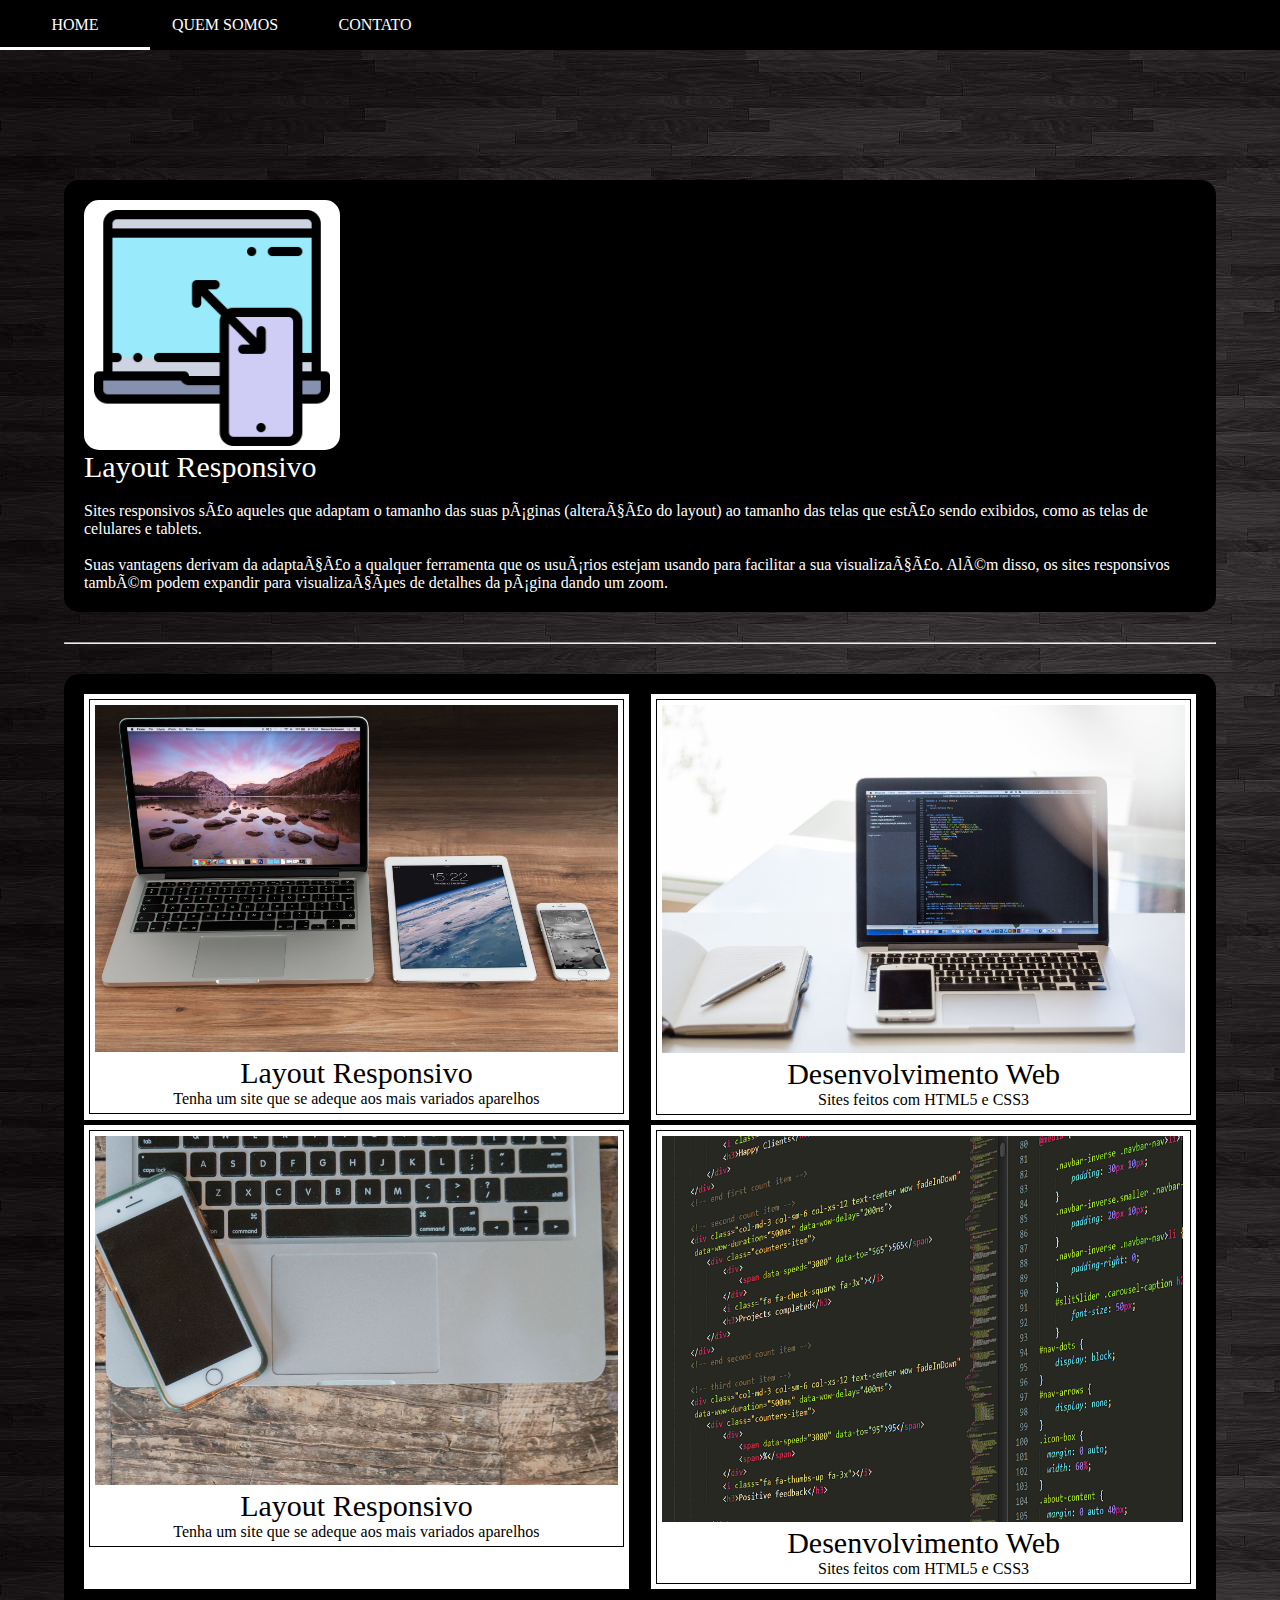
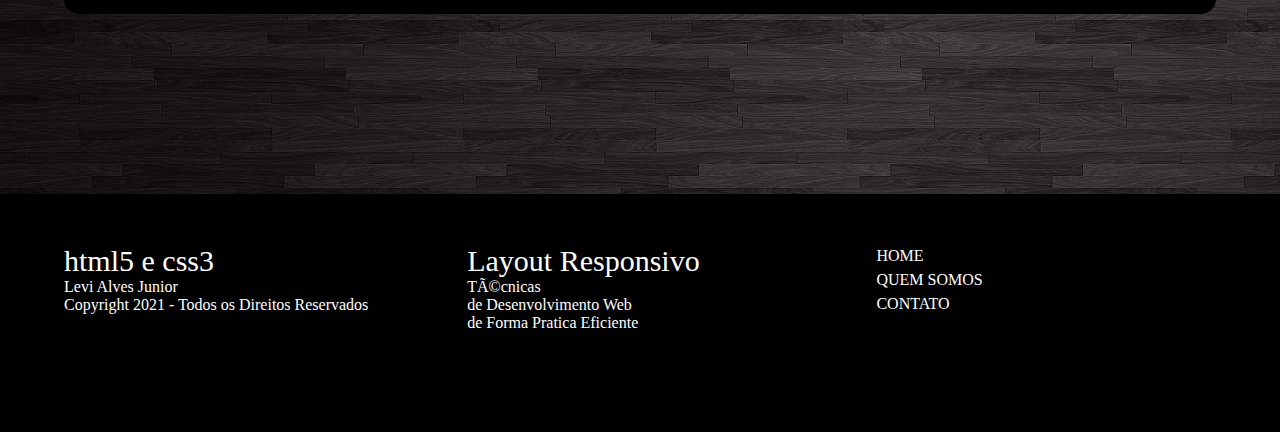
<file: index.html>
<!DOCTYPE HTML>
<html lang="pt-br">
    <head>
        <meta charset="ut-f8">
        <meta name="author" content="Levi Alves Junior">
        <meta name="description" content="Desenvolvimento">
        <meta name="robots" content="index, nofollow">
        <meta name="viewport" content="width=device-width, initial-scale=1.0">
        <meta http-equiv="X-UA-Compatible" content="IE=edge">
        <title>Desenvolvimento - Home</title>
        <link rel="stylesheet" type="text/css" href="css/estilo.css">
        <link rel="shortcut icon" type="imagem/png" href="icon/resp.png">
    </head>
    <body background="img/imagem-1.jpg">                
        <header>
            <nav class="nav-wrapper">
                <!-- menu desktop -->
                <ul class="menu-desktop">
                    <li><a href="index.html">HOME</a></li>
                    <li><a href="quem-somos.html">QUEM SOMOS</a></li>
                    <li><a href="contato.html">CONTATO</a></li>
                </ul>
                <!-- menu mobile -->
                <label class="lbl-menu" for="check">&#8801;</label>
                <input type="checkbox" id="check">
                <ul class="menu-mobile">
                    <li><a href="index.html">HOME</a></li>
                    <li><a href="quem-somos.html">QUEM SOMOS</a></li>
                    <li><a href="contato.html">CONTATO</a></li>
                </ul>
            </nav>
        </header>
        
        <main>
            <div class="margin-top"></div>               
            <section class="principal conteiner display-flex">            
                <div class="logo">
                    <img src="icon/resp.png" class="img-responsivo">
                </div>
                <div class="texto-info">
                    <span class="titulo palavra-branco">Layout Responsivo</span><br><br>
                    <blockquote class="palavra-branco">
                        Sites responsivos são aqueles que adaptam o tamanho das suas páginas (alteração do layout) 
                        ao tamanho das telas que estão sendo exibidos, como as telas de celulares e tablets.                
                    </blockquote><br>
                    <blockquote class="palavra-branco">
                        Suas vantagens derivam da adaptação a qualquer ferramenta que os usuários estejam usando para facilitar a sua visualização. 
                        Além disso, os sites responsivos também podem expandir para visualizações de detalhes da página dando um zoom.                
                    </blockquote>
                </div>
            </section>

            <hr class="conteiner">
 
            <section class="principal conteiner">                        
                <div class="artigos responsivo">
                    <article class="item-artigo">
                        <figure>
                            <img src="img/p1.jpg" class="img-responsivo">
                            <figcaption>
                                <span class="titulo">Layout Responsivo</span>
                                <p>Tenha um site que se adeque aos mais variados aparelhos</p>
                            </figcaption>
                        </figure>
                    </article>
                    <article class="item-artigo">
                        <figure>
                            <img src="img/code-2.jpeg" class="img-responsivo">
                            <figcaption>
                                <span class="titulo">Desenvolvimento Web</span>
                                <p>Sites feitos com HTML5 e CSS3</p>
                            </figcaption>
                        </figure>                    
                    </article>
                    <article class="item-artigo">
                        <figure>
                            <img src="img/p3.jpeg" class="img-responsivo">
                            <figcaption>
                                <span class="titulo">Layout Responsivo</span>
                                <p>Tenha um site que se adeque aos mais variados aparelhos</p>
                            </figcaption>
                        </figure>
                    </article>
                    <article class="item-artigo">
                        <figure>
                            <img src="img/code-1.png" class="img-responsivo">
                            <figcaption>
                                <span class="titulo">Desenvolvimento Web</span>
                                <p>Sites feitos com HTML5 e CSS3</p>
                            </figcaption>
                        </figure>
                    </article>
                </div>
            </section>        
        </main>

        <footer class="margin-top">
            <div class="footer-wrapper conteiner responsivo">
                <div class="footer-item">
                    <p><span class="titulo">html5 e css3</span><br>Levi Alves Junior</p>
                    <p>Copyright 2021 - Todos os Direitos Reservados</p>
                </div>
                <div class="footer-item">
                    <p><span class="titulo">Layout Responsivo</span></p>
                    <p>Técnicas<br>de Desenvolvimento Web<br>de Forma Pratica Eficiente</p>
                </div>
                <div class="footer-item">
                    <ul class="footer-menu">
                        <li><a href="index.html">HOME</a></li>
                        <li><a href="quem-somos.html">QUEM SOMOS</a></li>
                        <li><a href="contato.html">CONTATO</a></li>                   
                    </ul>
                </div>
            </div>
        </footer>
    </body>
</html>
</file>
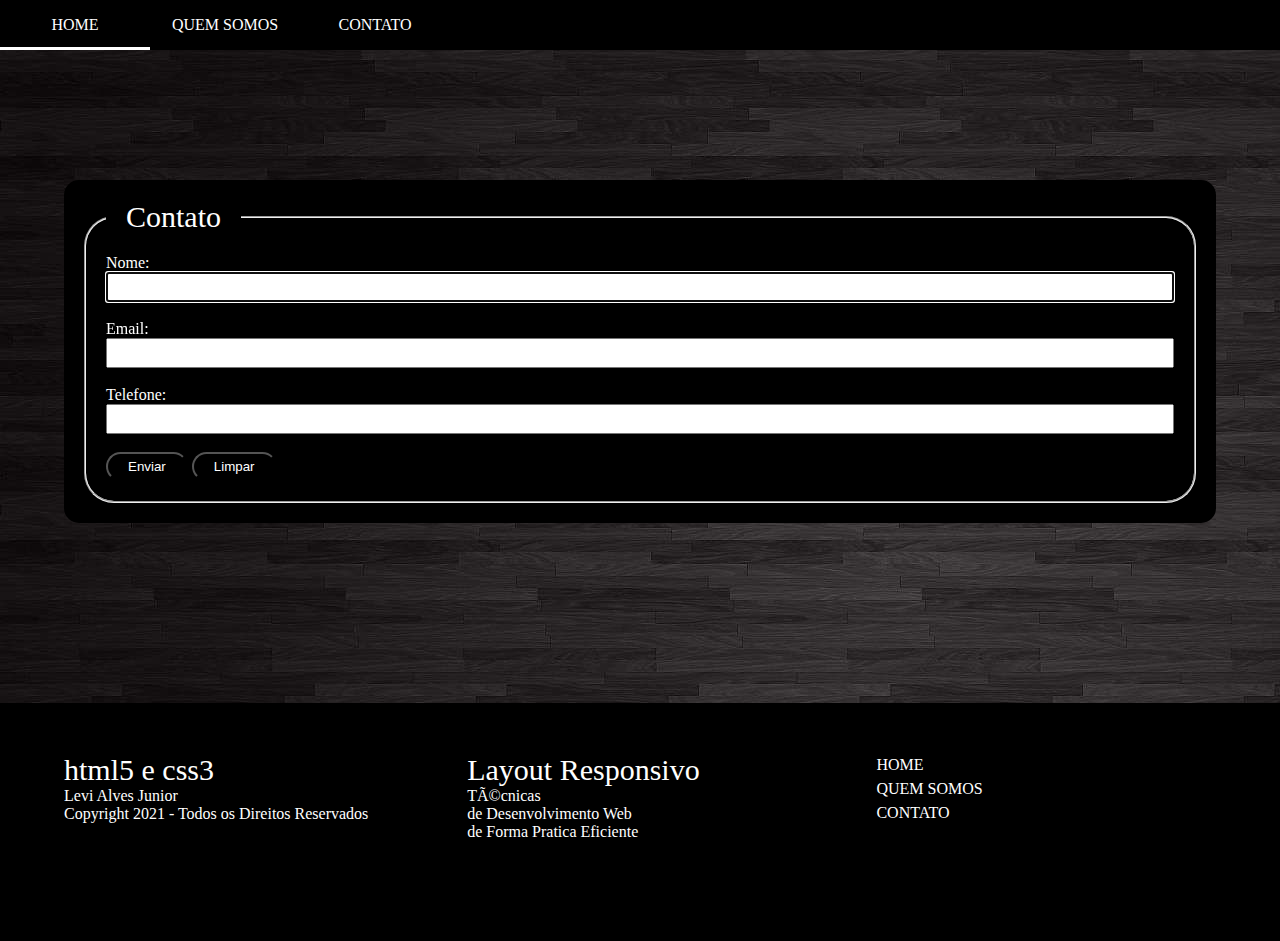
<file: contato.html>
<!DOCTYPE HTML>
<html lang="pt-br">
    <head>
        <meta charset="ut-f8">
        <meta name="author" content="Levi Alves Junior">
        <meta name="description" content="Desenvolvimento">
        <meta name="robots" content="index, nofollow">
        <meta name="viewport" content="width=device-width, initial-scale=1.0">
        <meta http-equiv="X-UA-Compatible" content="ie=edge">
        <title>Desenvolvimento - Contato</title>
        <link rel="stylesheet" type="text/css" href="css/estilo.css">
        <link rel="shortcut icon" type="imagem/png" href="icon/resp.png">
    </head>
    <body background="img/imagem-1.jpg">                
        <header>
            <nav class="nav-wrapper">
                <!-- menu desktop -->
                <ul class="menu-desktop">
                    <li><a href="index.html">HOME</a></li>
                    <li><a href="quem-somos.html">QUEM SOMOS</a></li>
                    <li><a href="contato.html">CONTATO</a></li>
                </ul>
                <!-- menu mobile -->
                <label class="lbl-menu" for="check">&#8801;</label>
                <input type="checkbox" id="check">
                <ul class="menu-mobile">
                    <li><a href="index.html">HOME</a></li>
                    <li><a href="quem-somos.html">QUEM SOMOS</a></li>
                    <li><a href="contato.html">CONTATO</a></li>
                </ul>
            </nav>
        </header>
        
        <main>
            <div class="margin-top"></div> 
            <section class="principal conteiner">
                <form method="post" action="">
                    <fieldset>
                        <legend><span class="titulo">Contato</span></legend>
                        <label for="nome">Nome:</label>
                        <input type="text" name="nome" id="nome" class="campo" required autofocus><br><br>
                        <label for="email">Email:</label>
                        <input type="email" name="email" id="email" class="campo" required><br><br>
                        <label for="telefone">Telefone:</label>
                        <input type="tel" name="telefone" id="telefone" class="campo" required><br><br>
    
                        <button type="submit" class="btn">Enviar</button>
                        <button type="reset" class="btn">Limpar</button>
                    </fieldset>
                </form>
            </section>
        </main>

        <footer class="margin-top">
            <div class="footer-wrapper responsivo conteiner">
                <div class="footer-item">
                    <p><span class="titulo">html5 e css3</span><br>Levi Alves Junior</p>
                    <p>Copyright 2021 - Todos os Direitos Reservados</p>
                </div>
                <div class="footer-item">
                    <p><span class="titulo">Layout Responsivo</span></p>
                    <p>Técnicas<br>de Desenvolvimento Web<br>de Forma Pratica Eficiente</p>
                </div>
                <div class="footer-item">
                    <ul class="footer-menu">
                        <li><a href="index.html">HOME</a></li>
                        <li><a href="quem-somos.html">QUEM SOMOS</a></li>
                        <li><a href="contato.html">CONTATO</a></li>                   
                    </ul>
                </div>
            </div>
        </footer>
    </body>
</html>
</file>
<file: css/estilo.css>
*{
    margin: 0;
    padding: 0;
    box-sizing: border-box;
    -webkit-box-sizing: border-box;
    -moz-box-sizing: border-box;
}

:root{
    --cor1: #fff;
    --cor2: #000000;
    --corPadrao: #000000;
    --corPadrao2: #fff;
    --corPalavra: #fff;
    --corPalavraMenu: #fff;
}

/* ======================================================================================= */
/* GERAL */
/* ======================================================================================= */
.margin-top{
    margin-top: 180px;
}
.margi-bottom{
    margin-bottom: 30px;
}

.branco{
    color: var(--cor1);
}

.palavra-branco{
    color: var(--corPalavra)
}

.img-responsivo{
    max-width: 100%;
    height: auto;
}

.display-flex{
    display: flex;
    flex-wrap: wrap;
}

.responsivo{
    display: flex;
    flex-wrap: wrap;
    justify-content: space-between;
}

.titulo{
    font-size: 30px;
}

.conteiner{
    width: 80%;
    margin: auto;
}
@media only screen and (max-width: 1300px){
    .conteiner{
        width: 90%;
    }
}

section.principal{
    height: auto;
    margin-top: 30px;
    margin-bottom: 30px;
    border-radius: 15px;
    -webkit-border-radius: 15px;
    -moz-border-radius: 15px;
    padding: 20px;
    background-color: var(--corPadrao);
}

/* ==================================== */
/* MENU */
/* ==================================== */
.nav-wrapper{
    width: 100%;
    height: 50px;
    line-height: 50px;
    background-color: var(--corPadrao);
    position: fixed;
    top: 0;
}

/* =============================================== */
/* menu desktop */
ul.menu-desktop{
    list-style-type: none;
    display: flex;
}
ul.menu-desktop li{
    text-align: center;
}
ul.menu-desktop li a{
    height: 50px;
    width: 150px;
    text-decoration: none;
    color: var(--corPalavraMenu);
    display: block;    
}
ul.menu-desktop li a:hover{
    border-bottom: 3px solid #fff;     
}

/* =============================================== */
/* menu desktop */
ul.menu-mobile, .lbl-menu, #check{
    display: none;
}

.lbl-menu{
    color: #fff;
    font-size: 40px;
    width: 50px;
    padding-left: 15px;
    cursor: pointer;
}

ul.menu-mobile{
    list-style-type: none;
    width: 200px;
    margin-left: -500px;
    transition: 0.5s;
}
ul.menu-mobile li{
    background-color: var(--corPadrao);
    text-align: left;
}
ul.menu-mobile li a{
    text-decoration: none;
    color: var(--corPalavraMenu);
    display: block;
    padding-left: 15px;
}
ul.menu-mobile li a:hover{
    border-right: 3px solid #fff;
}
#check:checked ~ ul.menu-mobile{
    margin-left: 0;
    transition: 0.5s;
}

@media only screen and (max-width: 1000px){
    .lbl-menu, ul.menu-mobile{
        display: block;
    }
    ul.menu-desktop{
        display: none;
    }
}

/* ==================================== */
/* FOOTER */
/* ==================================== */
footer{
    background-color: var(--corPadrao);
}
footer .footer-wrapper{
    padding: 50px 0;
}
footer .footer-wrapper .footer-item{
    width: 30%;
    margin-bottom: 50px;
}
footer .footer-wrapper .footer-item p{
    color: var(--corPalavra);
}
@media only screen and (max-width: 1000px){
    footer .footer-wrapper .footer-item{
        width: 49%;
    }
}
@media only screen and (max-width: 500px){
    footer .footer-wrapper{
        flex-direction: column;
    }
    footer .footer-wrapper .footer-item{
        width: 100%;
    }
}

/* menu rodape */
ul.footer-menu{
    list-style-type: none;
}
ul.footer-menu li a{
    text-decoration: none;
    color: var(--corPalavraMenu);
    display: block;
    padding: 3px;
    border-left: 3px solid #000000;
}
ul.footer-menu li a:hover{
    border-left: 3px solid #fff;
}

/* ======================================================================================= */
/* HOME */
/* ======================================================================================= */
.artigos .item-artigo{
    width: 24%;
    height: auto;
    margin-bottom: 5px;
    padding: 5px;
    background-color: var(--corPadrao2);
}
.artigos .item-artigo figure{
    text-align: center;
    border: 1px solid var(--cor2);
    padding: 5px;
}

.logo{
    width: 256px;
    height: auto;
    margin-right: 20px;
    border-radius: 15px;
    -webkit-border-radius: 15px;
    -moz-border-radius: 15px;
    padding: 10px 10px 0;
    background-color: var(--corPadrao2);
}

.texto-info{
    width: 75%;
}

@media only screen and (max-width: 1300px){
    .artigos .item-artigo{
        width: 49%;
    }
    /* ==============*/
    .texto-info{
        width: 100%;
    }
}
@media only screen and (max-width: 500px){  
    .artigos{
        flex-direction: column;
    }
    .artigos .item-artigo{
        width: 100%;
    }
    /* ==============*/
    .texto-info{
        width: 100%;
    } 
}

/* ======================================================================================= */
/* QUEM SOMOS */
/* ======================================================================================= */
.circulo{
    border-radius: 50%;
    -webkit-border-radius: 50%;
    -moz-border-radius: 50%;
    border: 3px solid #fff;
}

.pessoa{
    width: 30%;
    text-align: center;
    margin-bottom: 30px
}
@media only screen and (max-width: 1000px){
    .pessoa{
        width: 49%;
    }
}
@media only screen and (max-width: 500px){
    .pessoas{
        flex-direction: column;
    }
    .pessoa{
        width: 100%;
    }
}

.video-wrapper{
    position: relative;
    padding-bottom: 50.25%;
}
.video-wrapper video{
    width: 100%;
    height: 100%;
    position: absolute;
}

/* ======================================================================================= */
/* CONTATO */
/* ======================================================================================= */
fieldset{
    color: var(--corPalavra);
    border-radius: 30px;
    -webkit-border-radius: 30px;
    -moz-border-radius: 30px;
    padding: 20px;
}
fieldset legend{
    padding: 0 20px 0;
}
fieldset .campo{
    width: 100%;
    height: 30px;
}

.btn{
    padding: 5px 20px;
    color: var(--corPalavra);
    background-color: var(--corPadrao);
    border-radius: 30px;
    -webkit-border-radius: 30px;
    -moz-border-radius: 30px;
    cursor: pointer;
}
</file>
